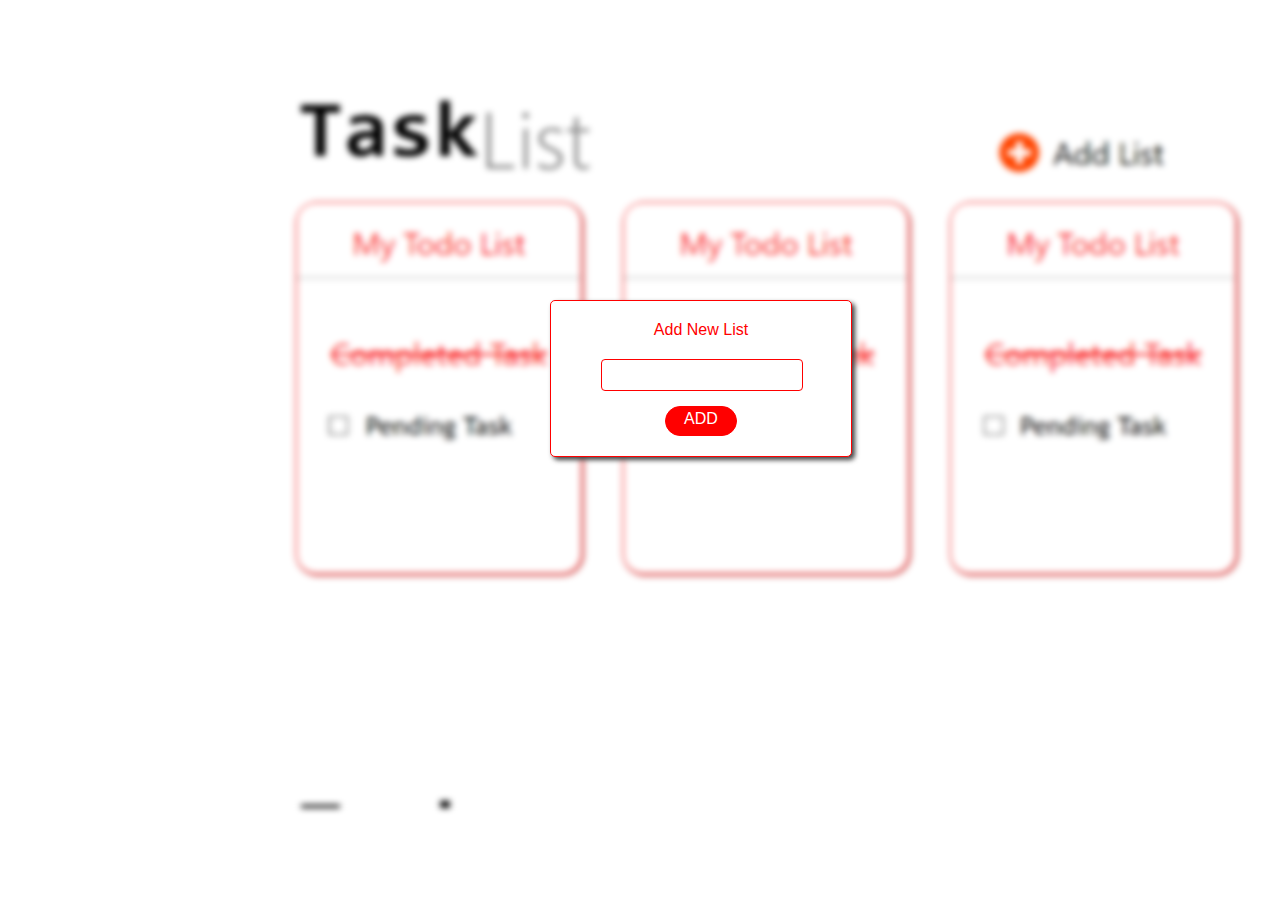
<file: page3.html>
<!DOCTYPE html>
<html lang="en">
<head>
    <meta charset="UTF-8">
    <meta http-equiv="X-UA-Compatible" content="IE=edge">
    <meta name="viewport" content="width=device-width, initial-scale=1.0">
    <title>Add Lists</title><link rel="stylesheet" href="style.css">
    <style>
        #gfg{
            text-decoration: none;
        }
    </style>
</head>
<body>
    <div class="blurbox"></div>
    <div class="listbox">Add New List <br>
        <div class="newlist"></div>
        <a id="gfg" href="./index.html">
        <div class="newadd">ADD</div>
       </a>
    </div>
  
</body>
</html>
</file>
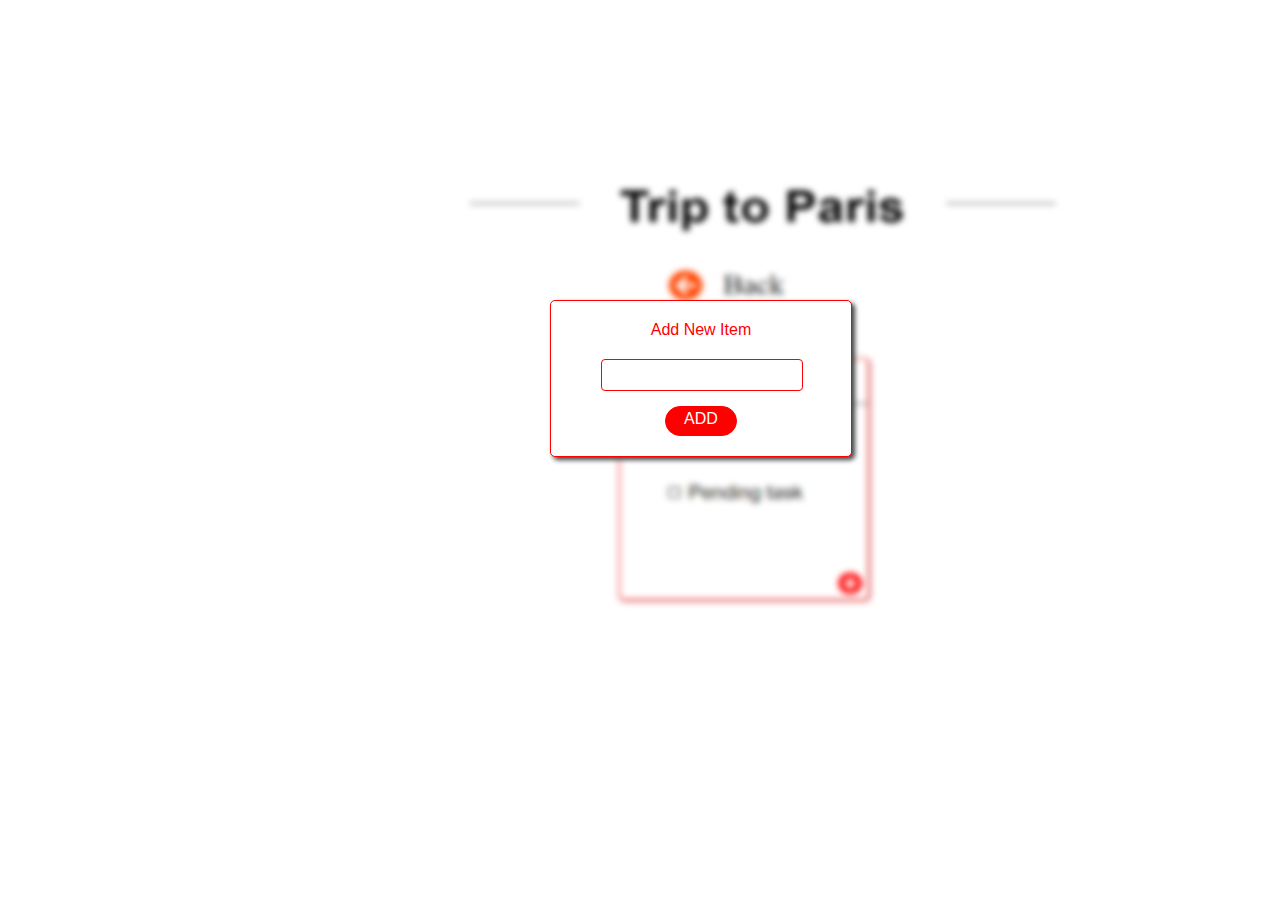
<file: page4.html>
<!DOCTYPE html>
<html lang="en">
<head>
    <meta charset="UTF-8">
    <meta http-equiv="X-UA-Compatible" content="IE=edge">
    <meta name="viewport" content="width=device-width, initial-scale=1.0">
    <title>Add Item</title><link rel="stylesheet" href="style.css">
    <style>
        #gfg{
            text-decoration: none;
        }
    </style>
</head>
<body>
    <div class="blurbox1"></div>
    <div class="listbox1">Add New Item <br>
        <div class="newlist1"></div>
        <a id="gfg" href="./index.html">
        <div class="newadd1">ADD</div>
    </a>
    </div>
   
</body>
</html>
</file>
<file: style.css>
.container{
    border: solid 1px black;
    height: 1000px;
    width: 1500px;
    justify-content: center;
    justify-content: space-evenly; 
    box-shadow: 3px 3px 3px 5px rgb(134, 134, 134);  
}
.container1{
    position: absolute;
    top: 200px;
    left: 300px;
    display: flex;
    justify-content: space-evenly;
}
.list{
    font-size: 80px;
    font-weight: lighter;
    font-family: 'Gill Sans', 'Gill Sans MT', Calibri, 'Trebuchet MS', sans-serif;
    font-weight: lighter;
    
    color: rgb(134, 134, 134);
    margin-left: 20px;
}
.task{
    font-size: 80px;
    font-weight: bolder;
    font-family: Arial, Helvetica, sans-serif;
    font-feature-settings: "zero";
    color: rgb(0, 0, 0);
}
body{
    align-content: center;
}
#text{
    display: flex;
}
.container2{
    display: flex;
    position: absolute;
    top: 300px;
    right: 290px;
    justify-content: space-evenly;
    justify-content: center;
}
.card{
    border: red 1px solid;
    height: 350px;
    width: 275px;
    box-shadow: 1px 1px 2px 1px indianred;
    margin: 20px;
    border-radius: 20px;
}
.addfile{
    position: absolute;
    top: 250px;
    right: 500px;
}
.add{
    font-family: 'Segoe UI', Tahoma, Geneva, Verdana, sans-serif;
    position: absolute;
    top: 250px;
    right: 380px;
    font-size: 30px;
}
.card{
    font-size: 30px;
    color: rgb(250, 28, 28);
    font-family: 'Segoe UI', Tahoma, Geneva, Verdana, sans-serif;
    padding-top: 20px;
    

}
.box1{
    border: black 1px solid;
    height: 17px;
    width: 17px;
    position: absolute;
    top: 534px;
    left: 330px;
}
.box2{
    border: black 1px solid;
    height: 17px;
    width: 17px;
    position: absolute;
    top: 534px;
    left: 650px;
}
.box3{
    border: black 1px solid;
    height: 17px;
    width: 17px;
    position: absolute;
    top: 534px;
    left: 965px;
}
.pending{
    font-size: 25px;
    font-family: 'Trebuchet MS', 'Lucida Sans Unicode', 'Lucida Grande', 'Lucida Sans', Arial, sans-serif;
    color: black;
}




.trip{
    text-align: center;
    font-size: 50px;
    font-family: Arial, Helvetica, sans-serif;
    font-weight: bold;
    position: absolute;
    top: 200px;
    left: 620px;
}
.left{
    border-top: 1px solid black;
    width: 110px;
    position: absolute;
    top: 225px;
    left: 470px;
}
.right{
    border-top: 1px solid black;
    width: 110px;
    position: absolute;
    top: 225px;
    left: 950px;
}
.backbutton{
    display: flex;
    position: absolute;
    top: 300px;
    left: 670px;
    justify-content: space-evenly;
}
.back{
    font-size: 30px;
    margin-left: 20px;
}
.tripbox{
    border: 1px red solid;
    border-radius: 5px;
    box-shadow: 1px 1px 2px 1px indianred;
    height: 250px;
    width: 250px;
    position: absolute;
    top: 400px;
    left: 620px;
    padding-top: 20px;
    font-family: Arial, Helvetica, sans-serif;
    text-align: center;
    color: red;
    font-size: 20px;
    margin-bottom: 200px;
}
.halfline{
    border-top: 1px solid black;
    width: 165px;
    position: absolute;
    top: 50px;
    left: 85px;
}
.plus{
    position: absolute;
    top: 240px;
    left: 220px;
    
}

   

.p2-box{
    border: 1px black solid;
    height: 10px;
    width: 10px;
    position: absolute;
    top: 545px;
    left: 670px;
}
.p-text{
    font-size: 20px;
    margin-left: 10px;
    font-family: Arial, Helvetica, sans-serif;
    position: absolute;
    top: 540px;
    left: 680px;
}


/*page 3*/

.blurbox{
    border:hidden;
    height: 800px;
    width: 1400px;
    background-image: url(./todo.png);
    background-size: 1500px 700px;
    filter: blur(3px);
    -webkit-filter: blur(3px);

}
.listbox{
    border: 1px red solid;
    border-radius: 5px;
    box-shadow: 3px 3px 5px rgb(66, 66, 66);
    font-family: 'Segoe UI', Tahoma, Geneva, Verdana, sans-serif;
    color: red ;
    text-align: center;
    padding-top: 20px;
    height: 135px;
    width: 300px;
    background-color: white;
    position: absolute;
    top: 300px;
    left: 550px;

}
.newlist{
    border: 1px solid red ;
    border-radius: 4px;
    height: 30px;
    width: 200px;
    margin-left: 50px;
    margin-top: 20px;
}
.newadd{
    border: 1px red solid ;
    height: 25px;
    width: 70px;
    border-radius: 40px;
    background-color: red;
    margin-left: 114px;
    margin-top: 15px;
    color: white;
    padding-top: 2.5px;
}

/* page 4 */

.blurbox1{
    border:hidden;
    height: 800px;
    width: 1400px;
    background-image: url(./item.png);
    background-size: 1500px 700px;
    filter: blur(3px);
    -webkit-filter: blur(3px);

}
.listbox1{
    border: 1px red solid;
    border-radius: 5px;
    box-shadow: 3px 3px 5px rgb(66, 66, 66);
    font-family: 'Segoe UI', Tahoma, Geneva, Verdana, sans-serif;
    color: red ;
    text-align: center;
    padding-top: 20px;
    height: 135px;
    width: 300px;
    background-color: white;
    position: absolute;
    top: 300px;
    left: 550px;

}
.newlist1{
    border: 1px solid red ;
    border-radius: 4px;
    height: 30px;
    width: 200px;
    margin-left: 50px;
    margin-top: 20px;
}
.newadd1{
    border: 1px red solid ;
    height: 25px;
    width: 70px;
    border-radius: 40px;
    background-color: red;
    margin-left: 114px;
    margin-top: 15px;
    color: white;
    padding-top: 2.5px;
}
</file>
